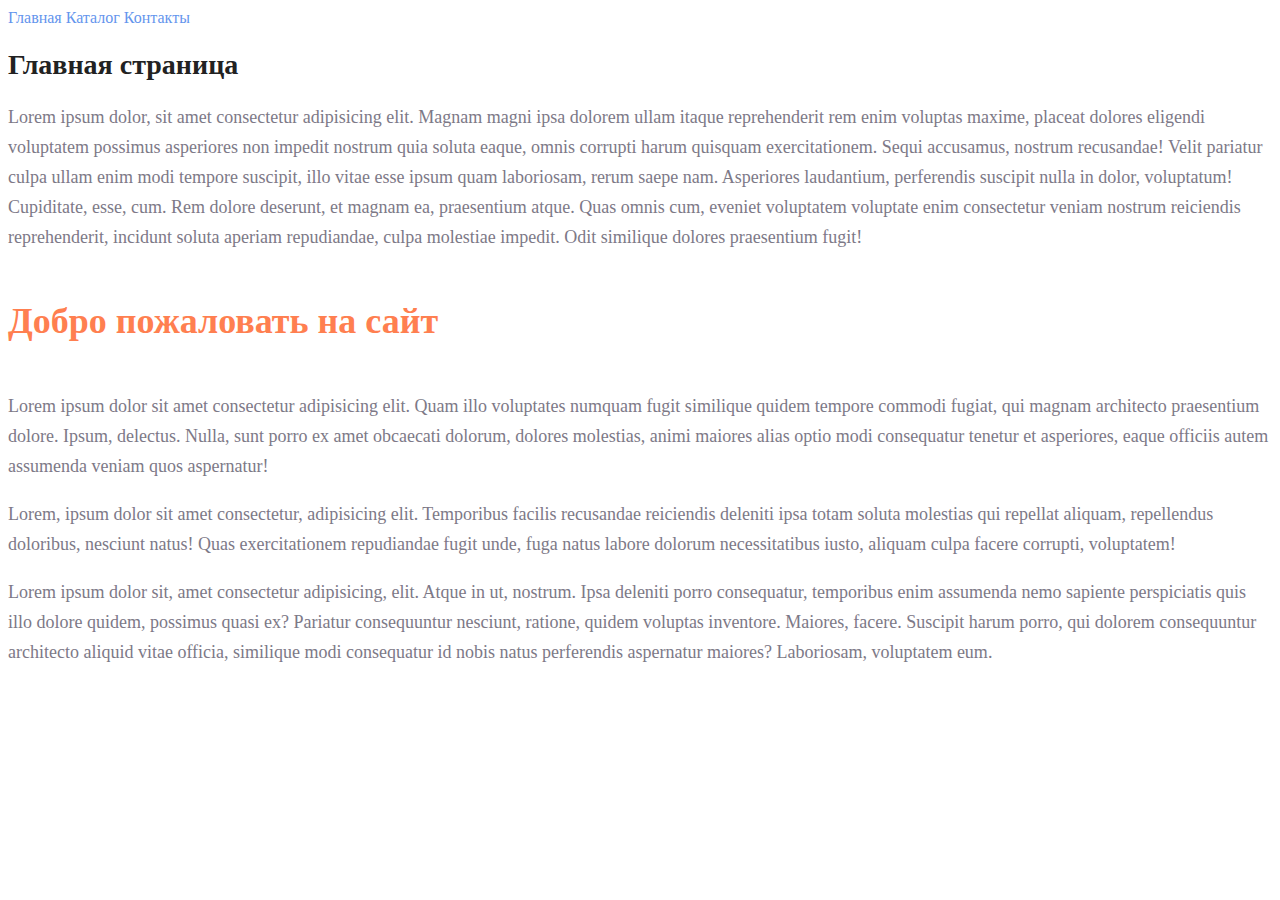
<file: index.html>
<!DOCTYPE html>
<html lang="ru">
<head>
    <meta charset="UTF-8">
    <meta http-equiv="X-UA-Compatible" content="IE=edge">
    <meta name="viewport" content="width=device-width, initial-scale=1.0">
    <title>Главная страница</title>
    <link rel="stylesheet" href="style.css">
</head>
<body>
    <a class="pages_link" href="index.html">Главная</a>
    <a class="pages_link" href="catalog/catalog.html">Каталог</a>
    <a class="pages_link" href="#">Контакты</a>
<h1 class="title">Главная страница</h1>
<p class="copyright">Lorem ipsum dolor, sit amet consectetur adipisicing elit. Magnam magni ipsa dolorem ullam itaque reprehenderit rem enim voluptas maxime, placeat dolores eligendi voluptatem possimus asperiores non impedit nostrum quia soluta eaque, omnis corrupti harum quisquam exercitationem. Sequi accusamus, nostrum recusandae! Velit pariatur culpa ullam enim modi tempore suscipit, illo vitae esse ipsum quam laboriosam, rerum saepe nam. Asperiores laudantium, perferendis suscipit nulla in dolor, voluptatum! Cupiditate, esse, cum. Rem dolore deserunt, et magnam ea, praesentium atque. Quas omnis cum, eveniet voluptatem voluptate enim consectetur veniam nostrum reiciendis reprehenderit, incidunt soluta aperiam repudiandae, culpa molestiae impedit. Odit similique dolores praesentium fugit!</p>
<h2 class="subject">Добро пожаловать на сайт</h2>
<p class="copyright">Lorem ipsum dolor sit amet consectetur adipisicing elit. Quam illo voluptates numquam fugit similique quidem tempore commodi fugiat, qui magnam architecto praesentium dolore. Ipsum, delectus. Nulla, sunt porro ex amet obcaecati dolorum, dolores molestias, animi maiores alias optio modi consequatur tenetur et asperiores, eaque officiis autem assumenda veniam quos aspernatur!</p>
<p class="copyright">Lorem, ipsum dolor sit amet consectetur, adipisicing elit. Temporibus facilis recusandae reiciendis deleniti ipsa totam soluta molestias qui repellat aliquam, repellendus doloribus, nesciunt natus! Quas exercitationem repudiandae fugit unde, fuga natus labore dolorum necessitatibus iusto, aliquam culpa facere corrupti, voluptatem!</p>
<p class="copyright">Lorem ipsum dolor sit, amet consectetur adipisicing, elit. Atque in ut, nostrum. Ipsa deleniti porro consequatur, temporibus enim assumenda nemo sapiente perspiciatis quis illo dolore quidem, possimus quasi ex? Pariatur consequuntur nesciunt, ratione, quidem voluptas inventore. Maiores, facere. Suscipit harum porro, qui dolorem consequuntur architecto aliquid vitae officia, similique modi consequatur id nobis natus perferendis aspernatur maiores? Laboriosam, voluptatem eum.</p>

</body>
</html>
</file>
<file: style.css>
.pages_link {
    text-decoration: none;
    color: cornflowerblue;
    font-size: 16px;
    line-height: 20px;
}

.title {
    color: #222;
    font-size: 28px;
    line-height: 36px;
    font-weight: bold;
}


.copyright {
    font-style: normal;
    font-weight: 300;
    font-size: 18px;
    line-height: 30px;
    color: #7D7987;
}

.subject {
    color: coral;
    font-style: normal;
    font-weight: 700;
    font-size: 36px;
    line-height: 80px;
}
</file>
